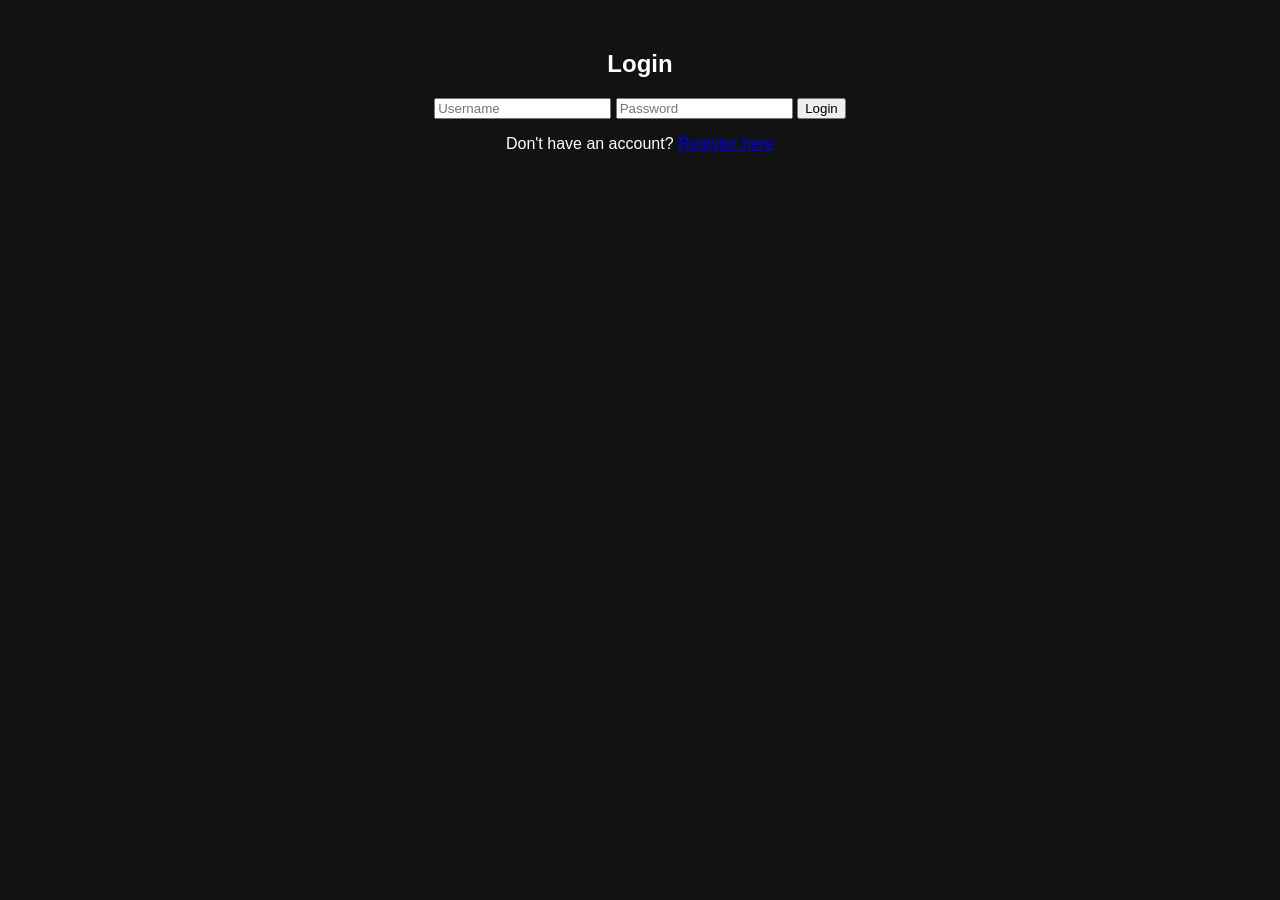
<file: Project_3/index.html>
<!DOCTYPE html>
<html lang="en">
<head>
    <meta charset="UTF-8">
    <title>Login</title>
    <link rel="stylesheet" href="style.css">
</head>
<body>
    <h2>Login</h2>
    <form action="login.php" method="POST">
        <input type="text" name="username" placeholder="Username" required>
        <input type="password" name="password" placeholder="Password" required>
        <button type="submit">Login</button>
    </form>
    <p>Don't have an account? <a href="register.html">Register here</a></p>
</body>
</html>
</file>
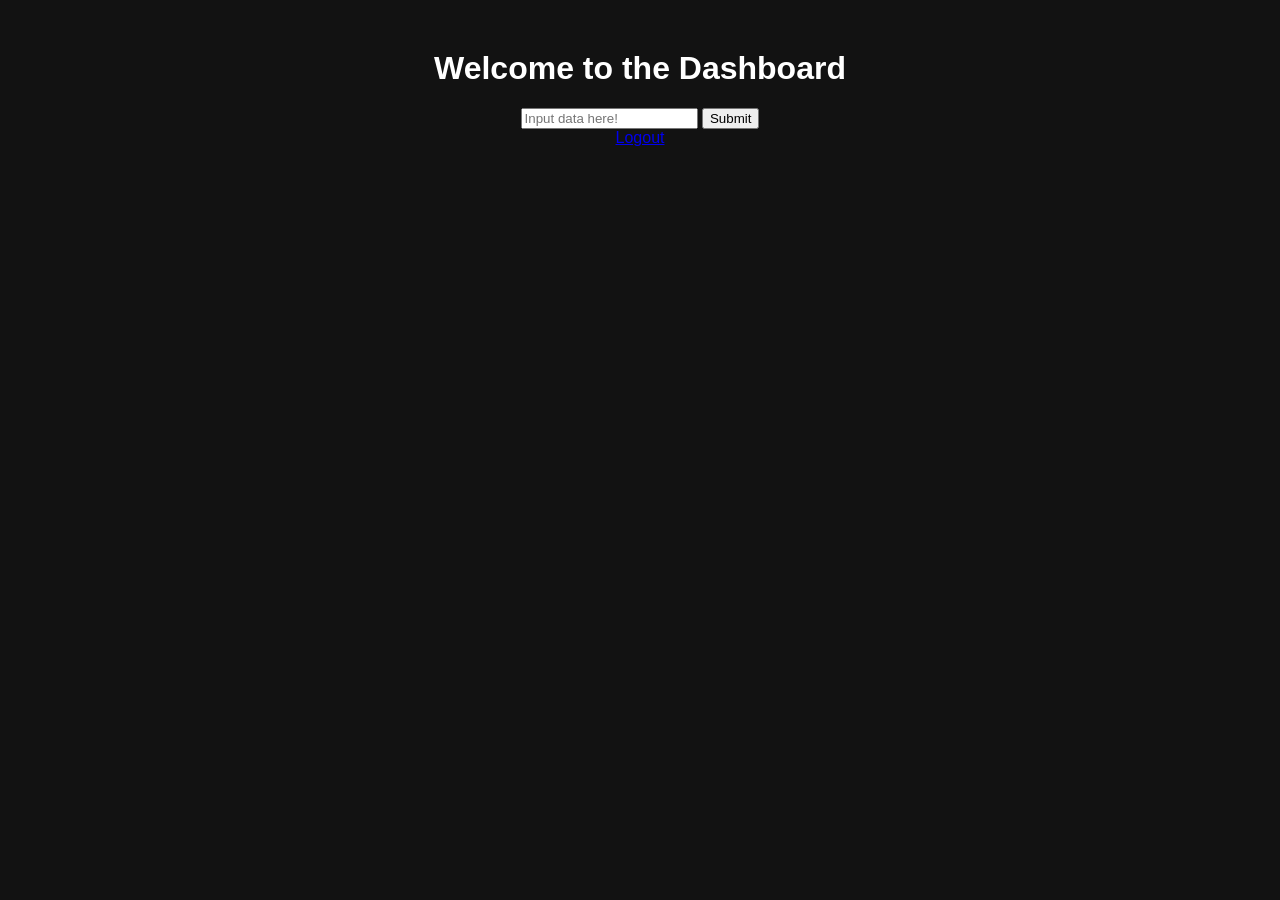
<file: Project_3/dashboard.html>
<!DOCTYPE html>
<html lang="en">
<head>
    <meta charset="UTF-8">
    <title>Dashboard</title>
    <link rel="stylesheet" href="style.css">
</head>
<body>
    <h1>Welcome to the Dashboard</h1>
    <form action="submit.php" method="POST">
        <input type="text" name="data" placeholder="Input data here!" required>
        <button type="submit">Submit</button>
    </form>
    <a href="logout.php">Logout</a>
</body>
</html>
</file>
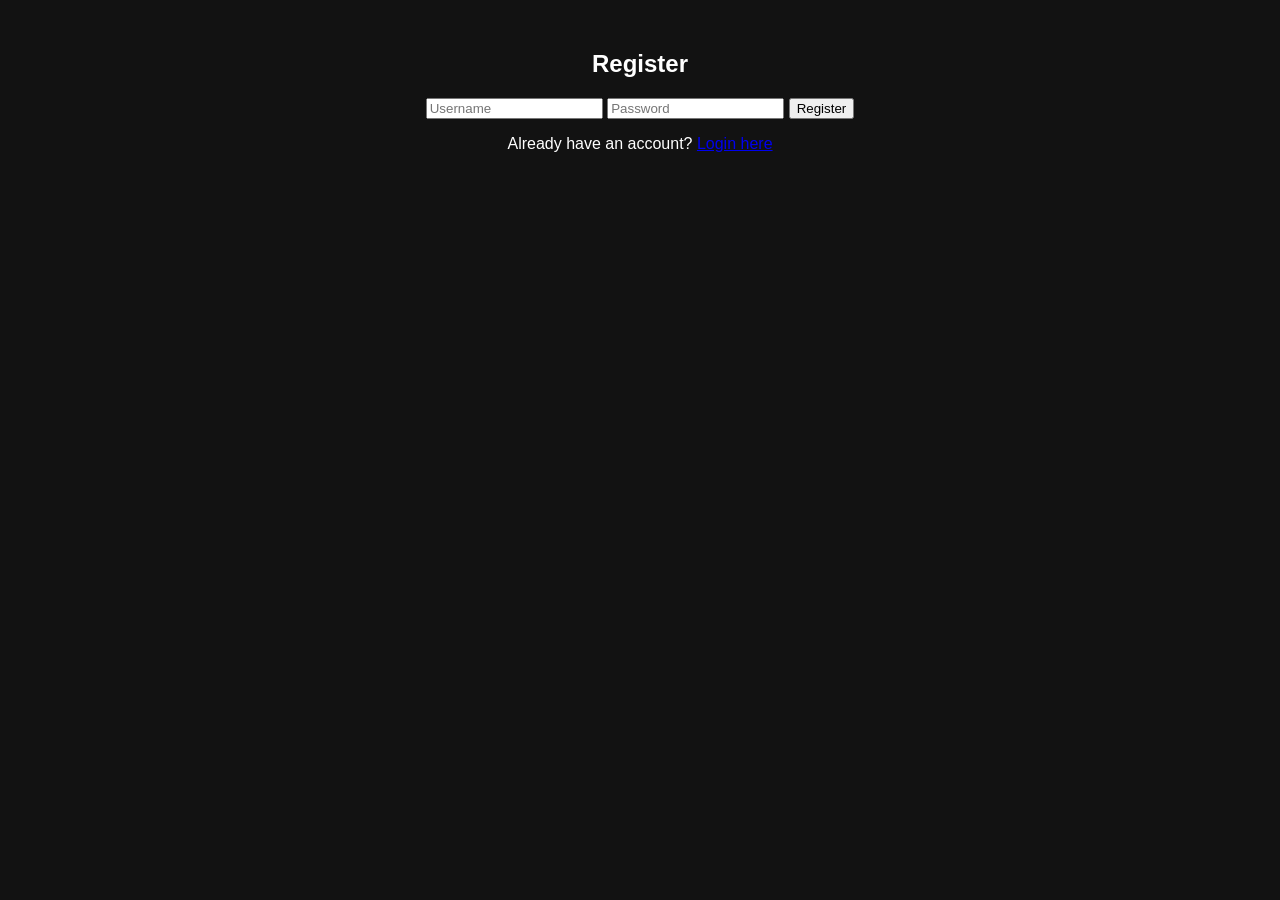
<file: Project_3/register.html>
<!DOCTYPE html>
<html lang="en">
<head>
    <meta charset="UTF-8">
    <title>Register</title>
    <link rel="stylesheet" href="style.css">
    <script src="script.js" defer></script>
</head>
<body>
    <h2>Register</h2>
    <form action="register.php" method="POST" onsubmit="return validateForm();">
        <input type="text" name="username" id="reg_username" placeholder="Username" required>
        <input type="password" name="password" id="reg_password" placeholder="Password" required>
        <button type="submit">Register</button>
    </form>
    <p>Already have an account? <a href="index.html">Login here</a></p>
</body>
</html>
</file>
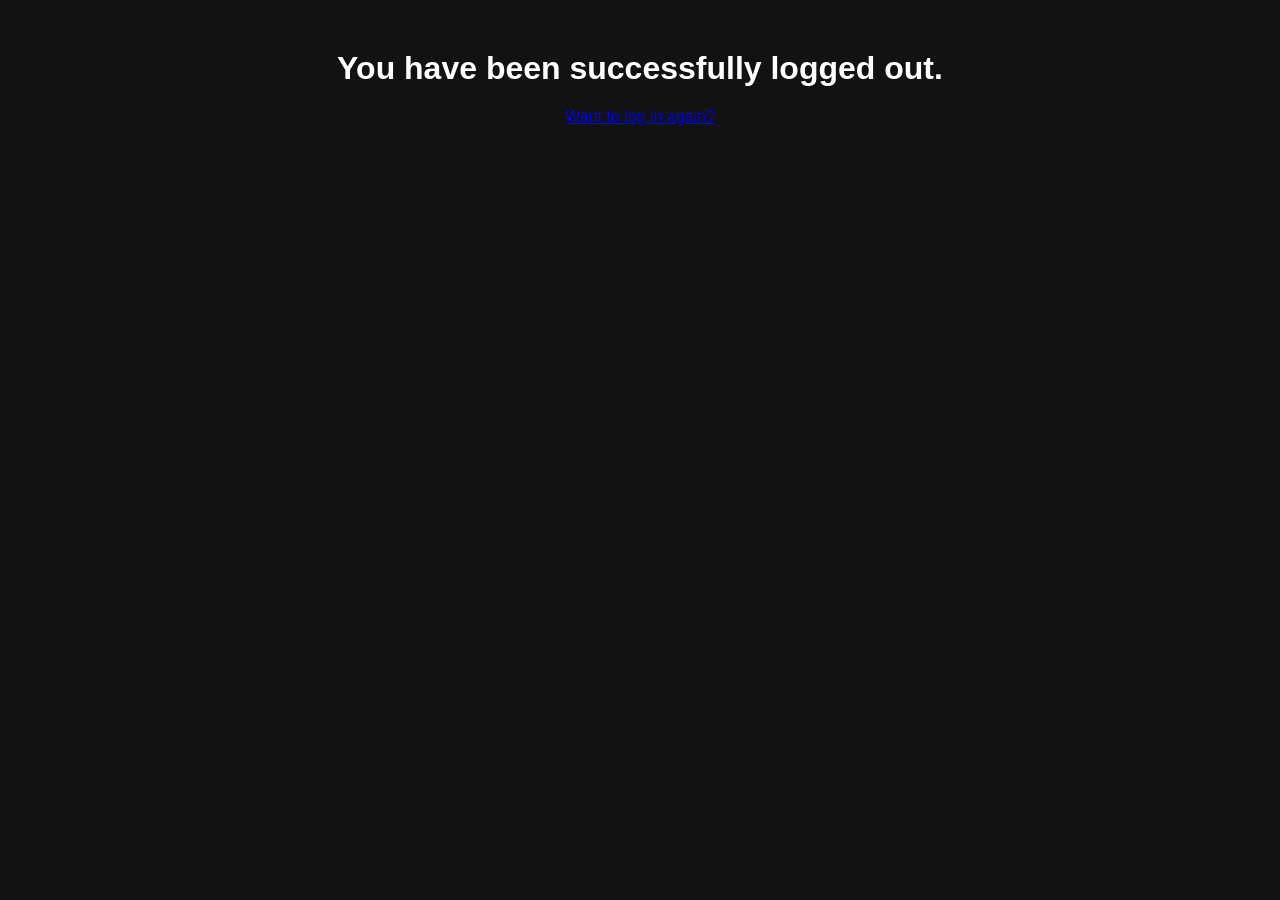
<file: Project_3/successfull_logout.html>
<!DOCTYPE html>
<html lang="en">
<head>
    <meta charset="UTF-8">
    <title>Logged Out</title>
    <link rel="stylesheet" href="style.css">
</head>
<body>
    <h1>You have been successfully logged out.</h1>
    <p><a href="index.html">Want to log in again?</a></p>
</body>
</html>
</file>
<file: Project_3/style.css>
body {
    background-color: #121212;
    color: #ffffff;
    font-family: Arial, sans-serif;
    text-align: center;
    margin-top: 50px;
}
</file>
